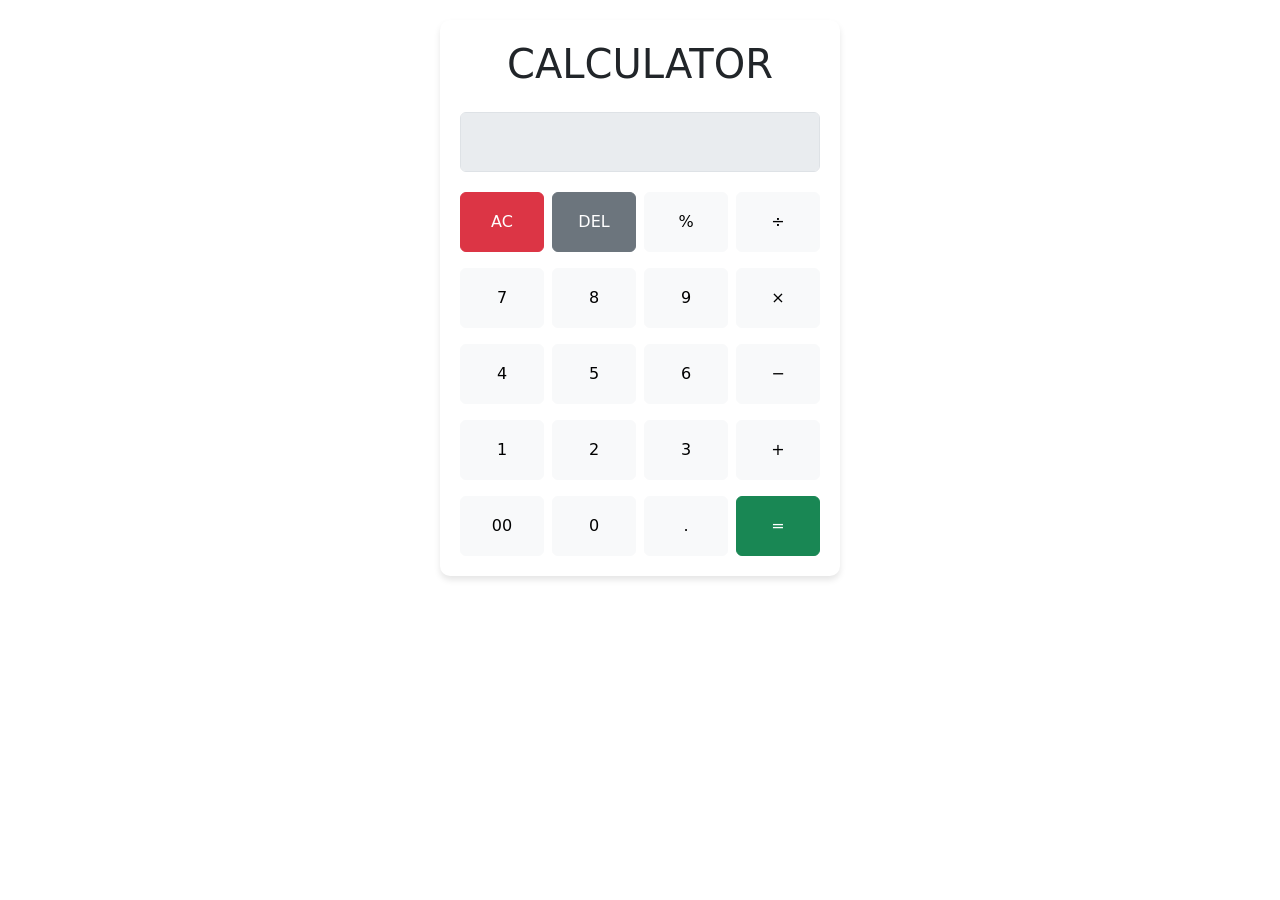
<file: index.html>
<!DOCTYPE html>
<html lang="en">
<head>
    <meta charset="UTF-8">
    <meta name="viewport" content="width=device-width, initial-scale=1.0">
    <title>Calculator</title>
    <!-- Bootstrap -->
    <link href="https://cdn.jsdelivr.net/npm/bootstrap@5.3.3/dist/css/bootstrap.min.css" rel="stylesheet" integrity="sha384-QWTKZyjpPEjISv5WaRU9OFeRpok6YctnYmDr5pNlyT2bRjXh0JMhjY6hW+ALEwIH" crossorigin="anonymous">
    <!-- JavaScript -->
    <script src="https://cdn.jsdelivr.net/npm/bootstrap@5.3.3/dist/js/bootstrap.bundle.min.js" integrity="sha384-YvpcrYf0tY3lHB60NNkmXc5s9fDVZLESaAA55NDzOxhy9GkcIdslK1eN7N6jIeHz" crossorigin="anonymous"></script>
    <style>
        body {
            background-image: url(https://videocdn.cdnpk.net/videos/edebaba7-ce93-4f9b-9ecc-0fef583976c4/horizontal/thumbnails/large.jpg);
            background-repeat: no-repeat;
            background-size: cover;
        }
        .calculator {
            max-width: 400px;
            margin: 20px auto;
            padding: 20px;
            background-color: #ffffff;
            border-radius: 10px;
            box-shadow: 0 4px 6px rgba(0, 0, 0, 0.1);
        }
        .input {
            height: 60px;
            font-size: 1.5rem;
            text-align: right;
            margin-bottom: 20px;
        }
        button {
            font-size: 1.2rem;
            height: 60px;
        }
    </style>
</head>
<body>
    <div class="container-fluid calculator">
        <h1 class="text-center mb-4">CALCULATOR</h1>
        <input type="text" placeholder="" id="result" disabled name="text" class="form-control input">

        <div class="row g-2">
            <div class="col-3"><button class="btn btn-danger w-100" type="button" onclick="allClear()">AC</button></div>
            <div class="col-3"><button class="btn btn-secondary w-100" type="button" onclick="delet()">DEL</button></div>
            <div class="col-3"><button class="btn btn-light w-100" type="button" onclick="display('%')">%</button></div>
            <div class="col-3"><button class="btn btn-light w-100" type="button" onclick="display('/')">&divide;</button></div>
        </div>
        
        <div class="row g-2 mt-2">
            <div class="col-3"><button class="btn btn-light w-100" type="button" onclick="display('7')">7</button></div>
            <div class="col-3"><button class="btn btn-light w-100" type="button" onclick="display('8')">8</button></div>
            <div class="col-3"><button class="btn btn-light w-100" type="button" onclick="display('9')">9</button></div>
            <div class="col-3"><button class="btn btn-light w-100" type="button" onclick="display('*')">&times;</button></div>
        </div>

        <div class="row g-2 mt-2">
            <div class="col-3"><button class="btn btn-light w-100" type="button" onclick="display('4')">4</button></div>
            <div class="col-3"><button class="btn btn-light w-100" type="button" onclick="display('5')">5</button></div>
            <div class="col-3"><button class="btn btn-light w-100" type="button" onclick="display('6')">6</button></div>
            <div class="col-3"><button class="btn btn-light w-100" type="button" onclick="display('-')">&minus;</button></div>
        </div>

        <div class="row g-2 mt-2">
            <div class="col-3"><button class="btn btn-light w-100" type="button" onclick="display('1')">1</button></div>
            <div class="col-3"><button class="btn btn-light w-100" type="button" onclick="display('2')">2</button></div>
            <div class="col-3"><button class="btn btn-light w-100" type="button" onclick="display('3')">3</button></div>
            <div class="col-3"><button class="btn btn-light w-100" type="button" onclick="display('+')">+</button></div>
        </div>

        <div class="row g-2 mt-2">
            <div class="col-3"><button class="btn btn-light w-100" type="button" onclick="display('00')">00</button></div>
            <div class="col-3"><button class="btn btn-light w-100" type="button" onclick="display('0')">0</button></div>
            <div class="col-3"><button class="btn btn-light w-100" type="button" onclick="display('.')">.</button></div>
            <div class="col-3"><button class="btn btn-success w-100" type="button" onclick="output()">=</button></div>
        </div>
    </div>

    <script src="./calculator.js"></script>
</body>
</html>
</file>
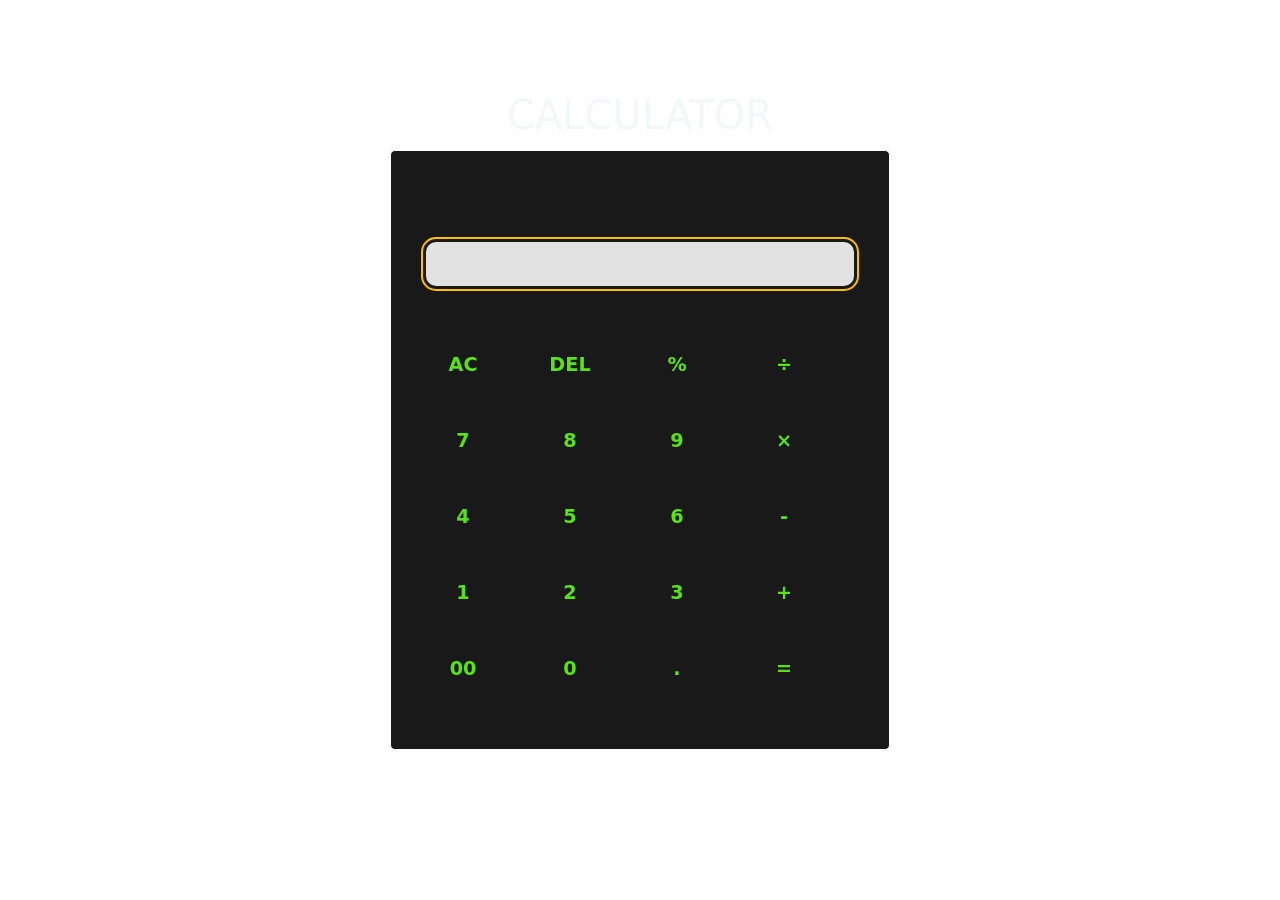
<file: calculator.html>
<!DOCTYPE html>
<html lang="en">
<head>
    <meta charset="UTF-8">
    <meta name="viewport" content="width=device-width, initial-scale=1.0">
    <title>Calculator</title>
    <!-- Bootstrap -->
    <link href="https://cdn.jsdelivr.net/npm/bootstrap@5.3.3/dist/css/bootstrap.min.css" rel="stylesheet" integrity="sha384-QWTKZyjpPEjISv5WaRU9OFeRpok6YctnYmDr5pNlyT2bRjXh0JMhjY6hW+ALEwIH" crossorigin="anonymous">
    <!-- javascript -->
    <script src="https://cdn.jsdelivr.net/npm/bootstrap@5.3.3/dist/js/bootstrap.bundle.min.js" integrity="sha384-YvpcrYf0tY3lHB60NNkmXc5s9fDVZLESaAA55NDzOxhy9GkcIdslK1eN7N6jIeHz" crossorigin="anonymous"></script>
    <!-- stylesheet -->
    <link rel="stylesheet" href="style.css">
    <!-- js -->
    <script src="./calculator.js"></script>
</head>
<body>
    <div class="container">
        <h1>CALCULATOR</h1>
        <div class="row mb-5">
            <input type="text" placeholder="" id="result" disabled name="text" class="input">
        </div>
        <div class="row">
            <div class="col rounded-4"><button type="button" onclick="allClear()">AC</button></div>
            <div class="col rounded-4"><button type="button" onclick="delet()">DEL</button></div>
            <div class="col rounded-4"><button type="button" onclick="display('%')">%</button></div>
            <div class="col rounded-4"><button type="button" onclick="display('/')">÷</button></div>
        </div>
        <div class="row">
            <div class="col rounded-4"><button type="button" onclick="display('7')">7</button></div>
            <div class="col rounded-4"><button type="button" onclick="display('8')">8</button></div>
            <div class="col rounded-4"><button type="button" onclick="display('9')">9</button></div>
            <div class="col rounded-4"><button type="button" onclick="display('*')">×</button></div>
        </div>
        <div class="row">
            <div class="col rounded-4"><button type="button" onclick="display('4')">4</button></div>
            <div class="col rounded-4"><button type="button" onclick="display('5')">5</button></div>
            <div class="col rounded-4"><button type="button" onclick="display('6')">6</button></div>
            <div class="col rounded-4"><button type="button" onclick="display('-')">-</button></div>
        </div>
        <div class="row">
            <div class="col rounded-4"><button type="button" onclick="display('1')">1</button></div>
            <div class="col rounded-4"><button type="button" onclick="display('2')">2</button></div>
            <div class="col rounded-4"><button type="button" onclick="display('3')">3</button></div>
            <div class="col rounded-4"><button type="button" onclick="display('+')">+</button></div>
        </div>
        <div class="row">
            <div class="col rounded-4"><button type="button" onclick="display('00')">00</button></div>
            <div class="col rounded-4"><button type="button" onclick="display('0')">0</button></div>
            <div class="col rounded-4"><button type="button" onclick="display('.')">.</button></div>
            <div class="col rounded-4"><button type="button" onclick="output()">=</button></div>
        </div>
    </div>
</body>
</html>
</file>
<file: style.css>
*{
    margin: 0px;
    padding: 0px;
   
}
body{
    background-image: url(https://videocdn.cdnpk.net/videos/edebaba7-ce93-4f9b-9ecc-0fef583976c4/horizontal/thumbnails/large.jpg);
    background-repeat: no-repeat;
    background-size: cover;
    width: 100%;
    height: 100vh;
    display: flex;
    align-items: center;
    justify-content: center;
    
}
button{
    width: 50px;
    color: #58e318;
    background-color: transparent;
    border: none;
    height: 50px;
    width: 50px;
    border-radius: 30px;
    text-align: center;
    cursor: pointer;
    font-weight: bolder;
    font-size: larger;
}
.container{
    width: 500px;
    height: 600px;
    border-radius: 5px;
    background-color: rgba(0, 0, 0, 0.9);
    border: 1px solid #ffffff;
}
.row{
    margin: 20px;
    padding: 3px;
}
input{
    border-radius: 10px;
    outline: 2px solid #FEBF00;
    border: 0;
    font-family: -apple-system, BlinkMacSystemFont, 'Segoe UI', Roboto, Oxygen, Ubuntu, Cantarell, 'Open Sans', 'Helvetica Neue', sans-serif;
    background-color: #e2e2e2;
    outline-offset: 3px;
    padding: 10px 1rem;
    transition: 0.25s;
    text-align: end;
  }
  
  .input:focus {
    outline-offset: 5px;
    background-color: #fff
  }
button:hover{
    background-color: rgb(72, 74, 74);
    border-radius: 75px;
    
}
h1 {
    margin-top: 20px; 
    text-align: center;
    position: relative;
    top: -80px;
    color: rgb(243, 247, 247);
}
</file>
